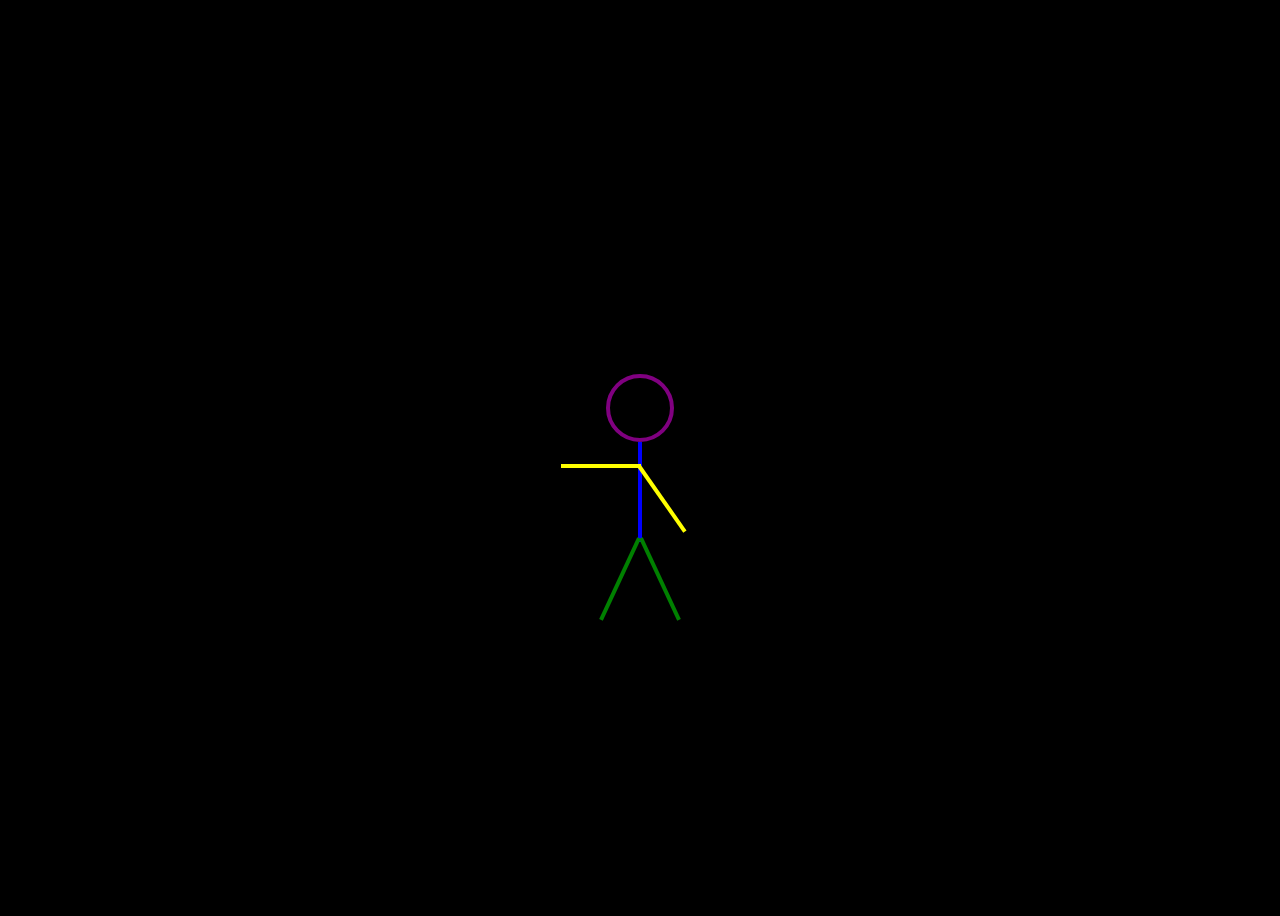
<file: Hafta_04/copadam.html>
<!DOCTYPE html>
<html lang="tr">
<head>
<meta charset="UTF-8">
<title>El Sallayan Çöp Adam</title>

<link rel="stylesheet" href="style.css">

</head>

<body>

<div class="adam">

<div class="kafa"></div>

<div class="govde"></div>

<div class="kol solKol"></div>

<div class="kol sagKol" id="kol"></div>

<div class="bacak solBacak"></div>

<div class="bacak sagBacak"></div>

</div>

<script src="script.js"></script>

</body>
</html>
</file>
<file: Hafta_04/style.css>
body{
display:flex;
justify-content:center;
align-items:center;
height:100vh;
background:black;
}

.adam{
position:relative;
}

.kafa{
width:60px;
height:60px;
border:4px solid purple;
border-radius:50%;
margin:auto;
}

.govde{
width:4px;
height:100px;
background:blue;
margin:auto;
}

.kol{
width:80px;
height:4px;
background:yellow;
position:absolute;
top:90px;
}

.solKol{
left:-45px;
}

.sagKol{
right:-45px;
transform-origin:left center;
}

.bacak{
width:4px;
height:90px;
background:green;
position:absolute;
top:160px;
}

.solBacak{
left:12px;
transform:rotate(25deg);
}

.sagBacak{
right:12px;
transform:rotate(-25deg);
}
</file>
